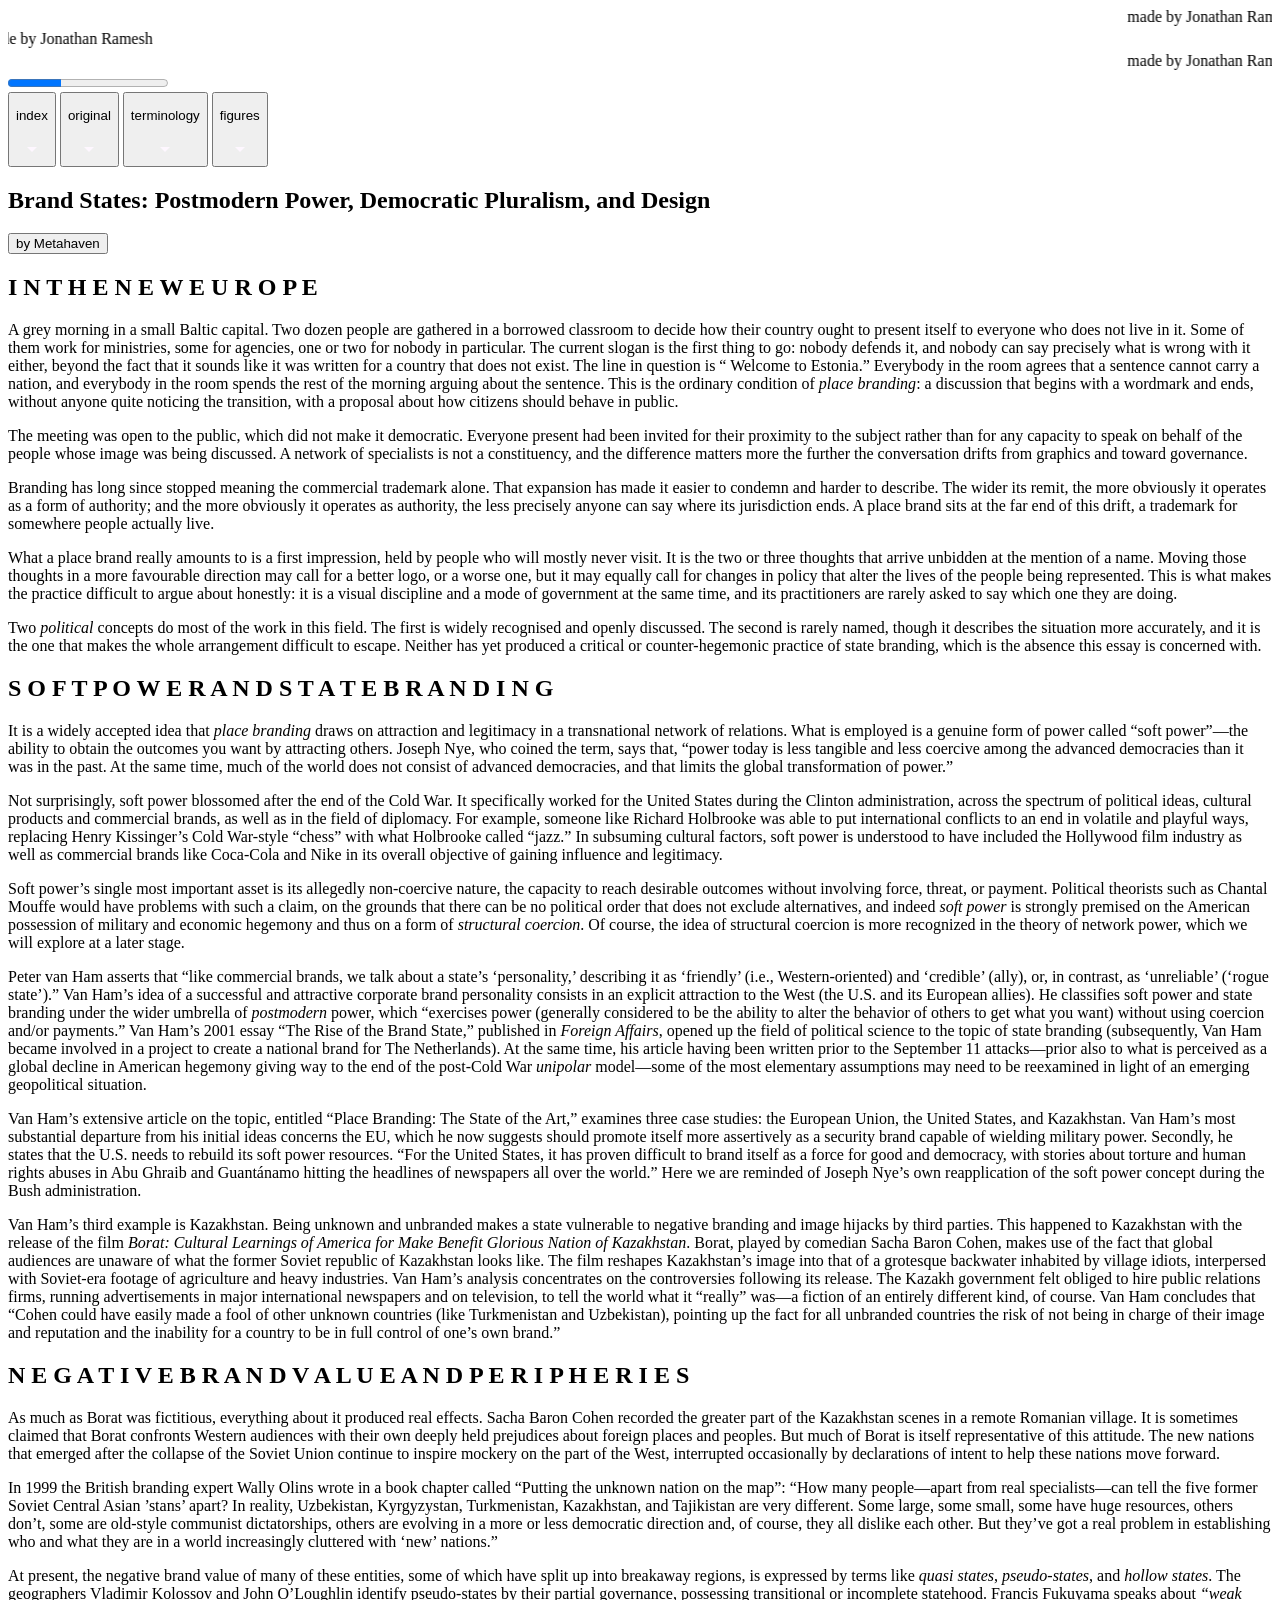
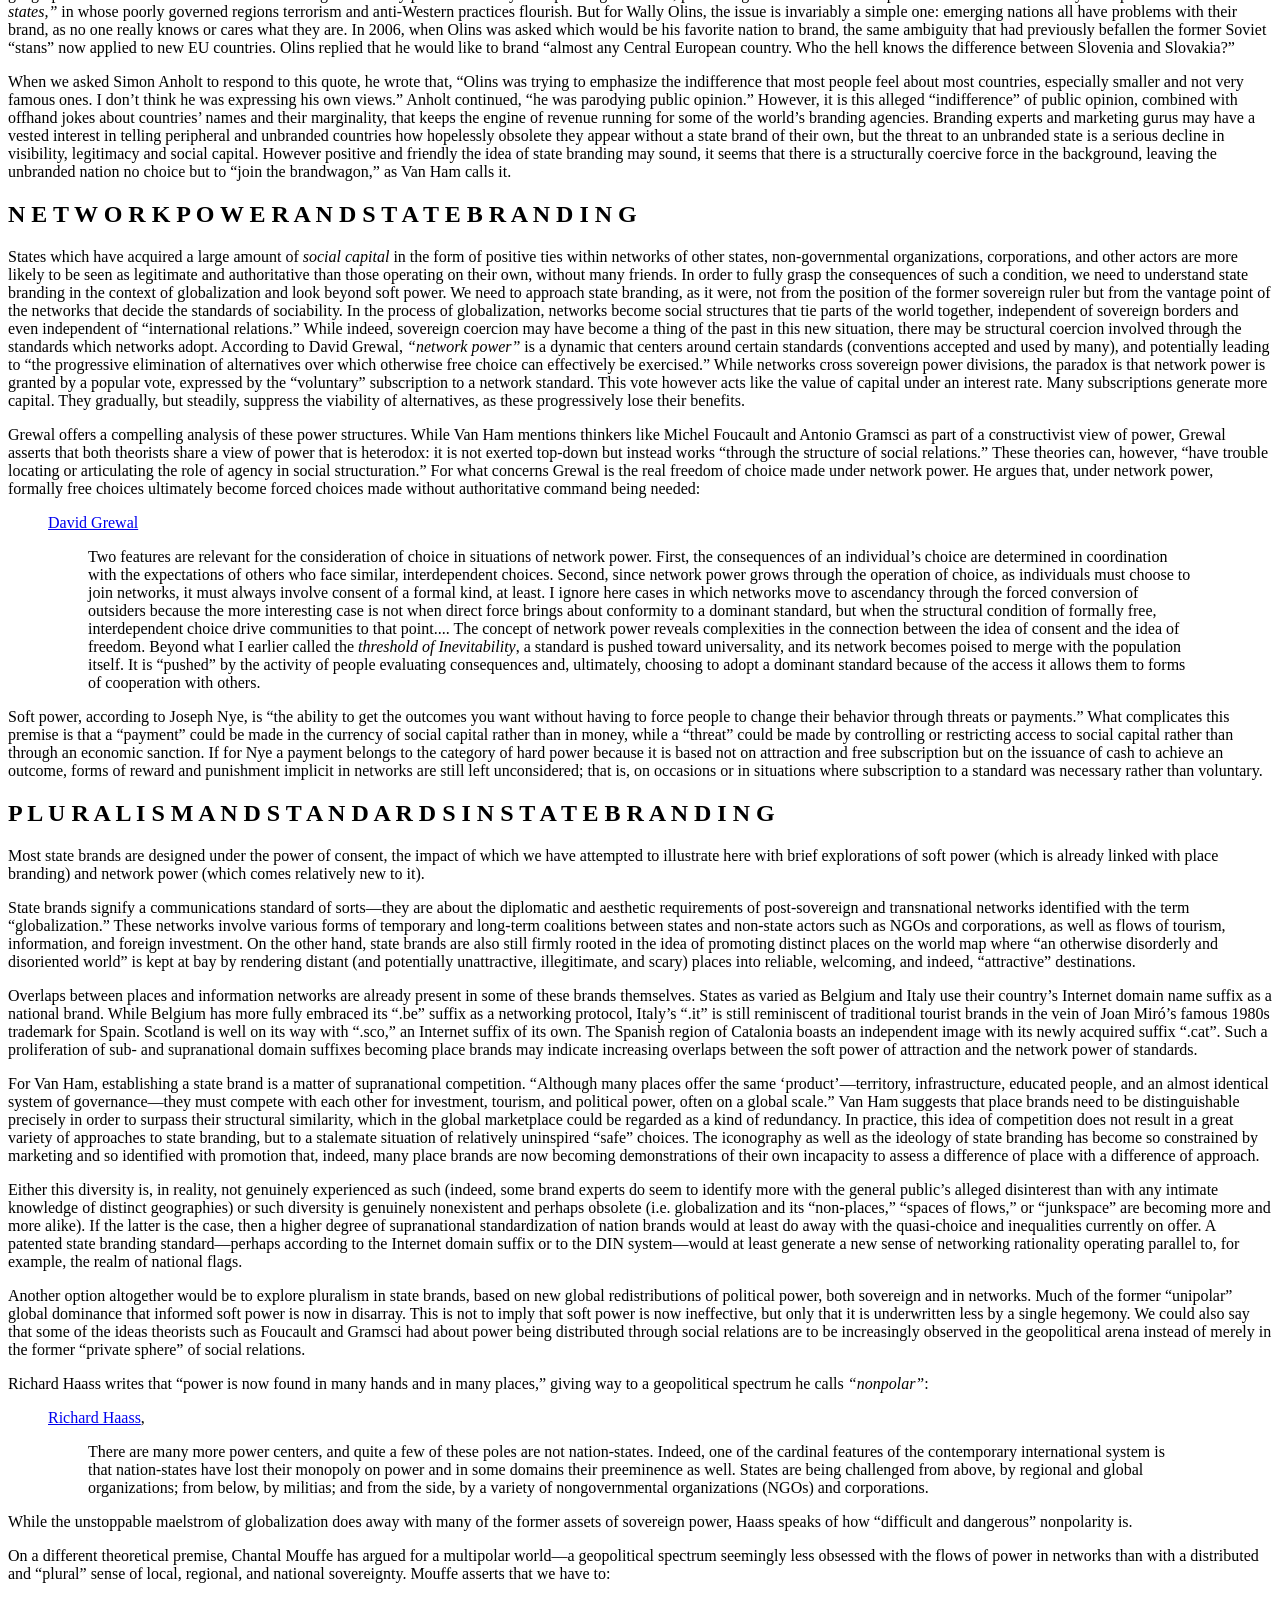
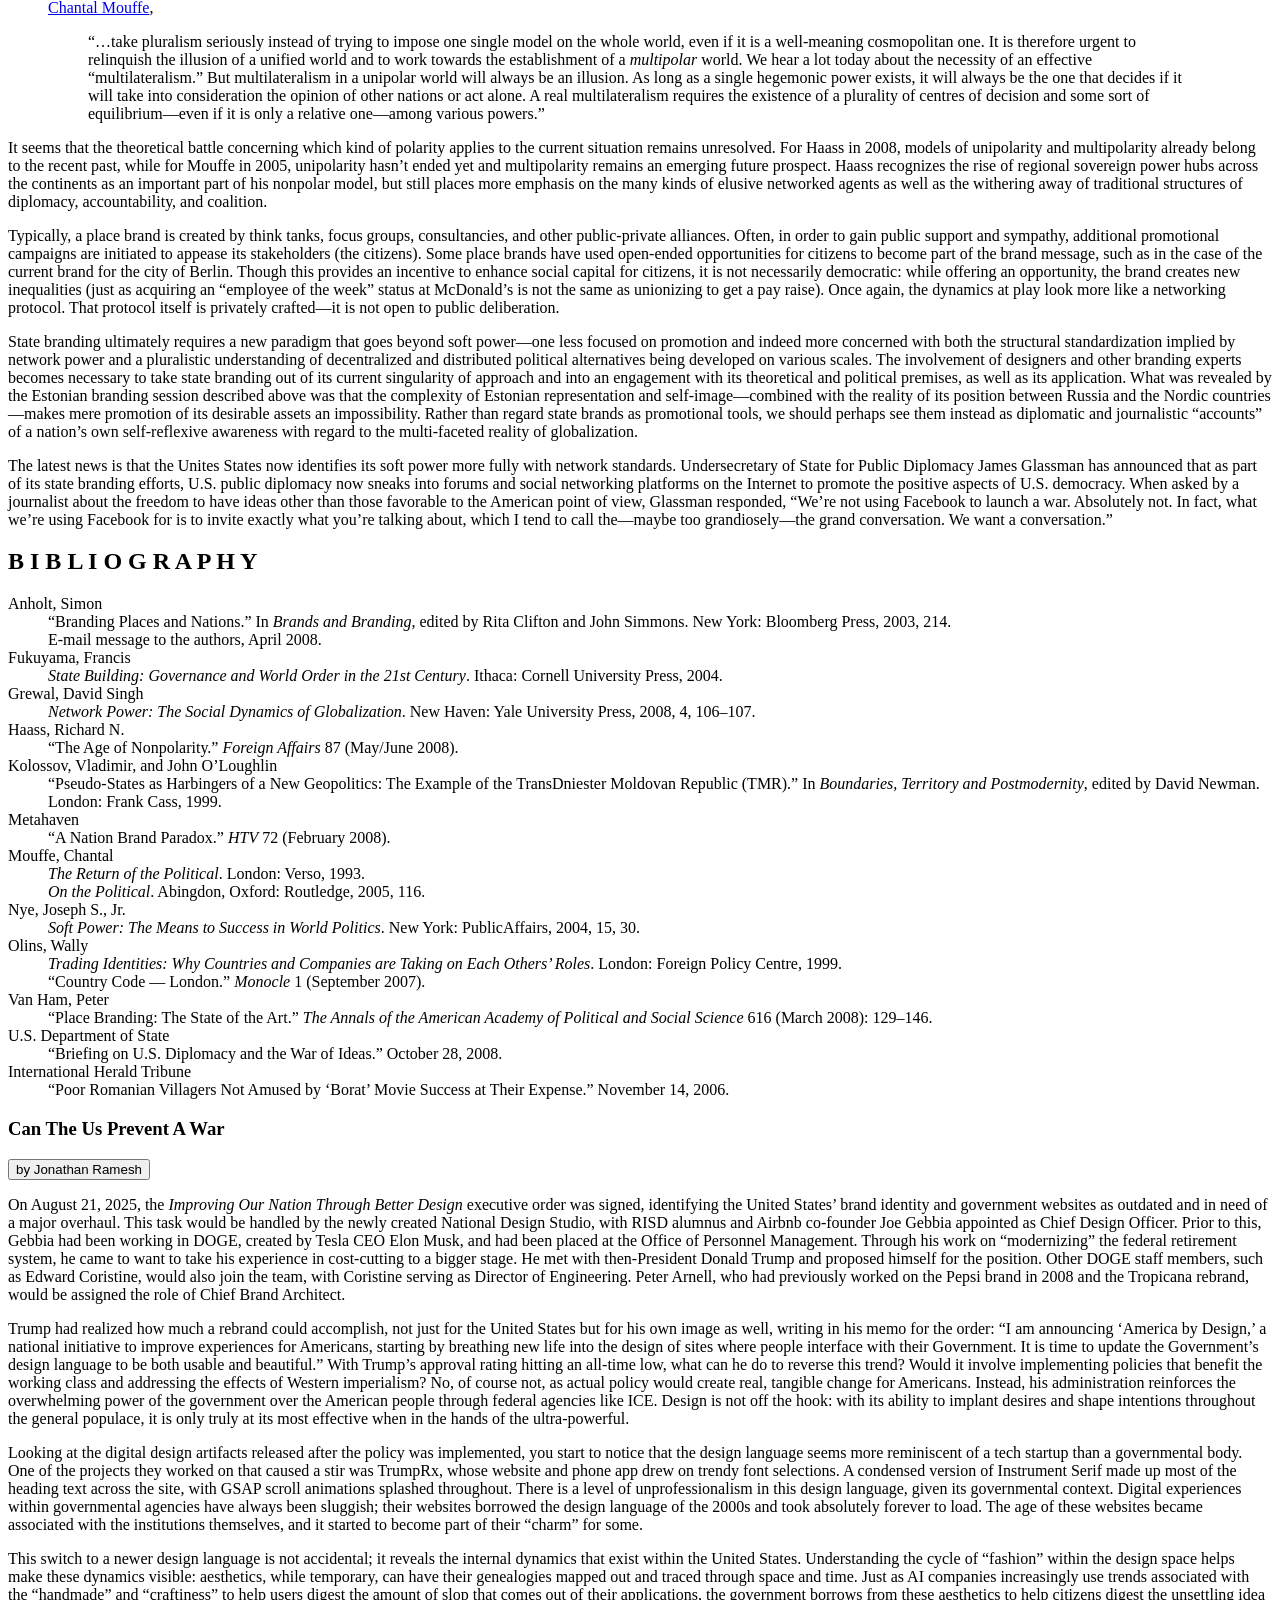
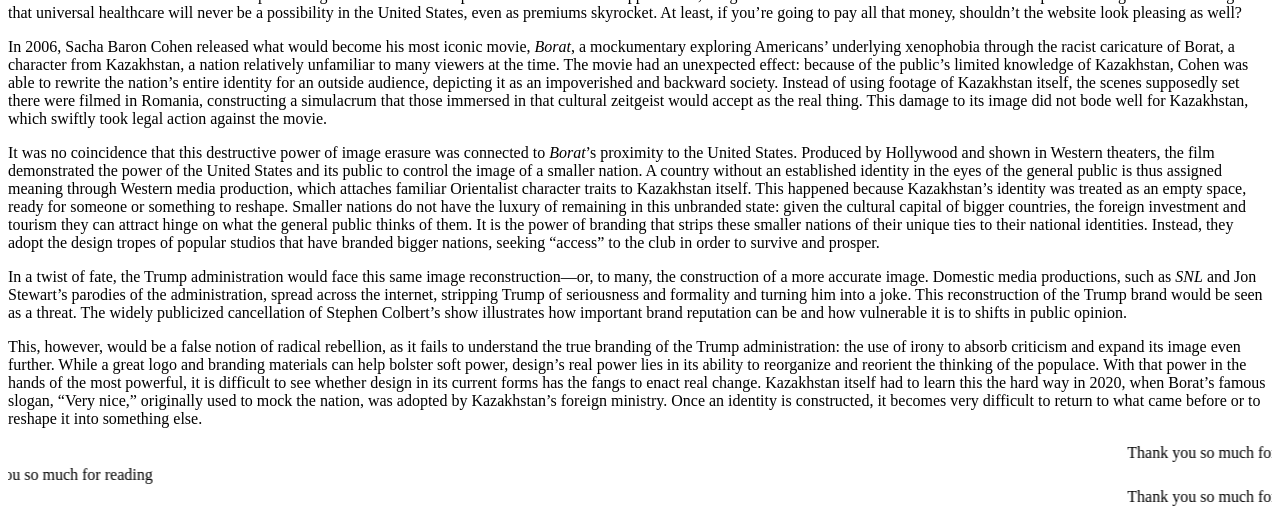
<file: html/index.html>
<!DOCTYPE html>
<html lang="en">
  <head>
    <meta charset="UTF-8">
    <meta name="viewport" content="width=device-width, initial-scale=1.0">
    <meta http-equiv="X-UA-Compatible" content="ie=edge">
    <title>My Website</title>
    <link rel="stylesheet" href="../css/styles.css">
    <link rel="icon" href="./favicon.ico" type="image/x-icon">
  </head>
  <body>



<!---------------------------------------------------------------------->
    <main>


      <div class = graident-header>
<marquee behavior="scroll" direction="left" scrollamount="6">
  made by Jonathan Ramesh  made by Jonathan Ramesh  made by Jonathan Ramesh  made by Jonathan Ramesh made by Jonathan Ramesh made by Jonathan Ramesh made by Jonathan Ramesh  made by Jonathan Ramesh 
</marquee>
<marquee behavior="scroll" direction="right" scrollamount="6">
  made by Jonathan Ramesh  made by Jonathan Ramesh  made by Jonathan Ramesh  made by Jonathan Ramesh made by Jonathan Ramesh made by Jonathan Ramesh made by Jonathan Ramesh  made by Jonathan Ramesh 
</marquee>
<marquee behavior="scroll" direction="left" scrollamount="6">
  made by Jonathan Ramesh  made by Jonathan Ramesh  made by Jonathan Ramesh  made by Jonathan Ramesh made by Jonathan Ramesh made by Jonathan Ramesh made by Jonathan Ramesh  made by Jonathan Ramesh 
</marquee>
      </div>


<!---------------------------------------------------------------------->



      <div class = "nav-bar">

        <div class  = "nav-progress">
        <progress id="reading" value="10" max="30"></progress>
        </div>

        <div class = "nav-section">
        <button class = "nav-chip">
            <p class ="nav-text">index</p>
            <img class="caret" src="../Assets/arrow_drop_down.svg" alt="">


        </button>
        <button class = "nav-chip">
           <p class ="nav-text">original</p>
           <img class="caret" src="../Assets/arrow_drop_down.svg" alt="">
            


        </button>
        <button class = "nav-chip">
            
           <p class ="nav-text">terminology</p>
           <img class="caret" src="../Assets/arrow_drop_down.svg" alt="">

        </button>
        <button class = "nav-chip">
            <p class ="nav-text">figures</p>
           <img class="caret" src="../Assets/arrow_drop_down.svg" alt="">

        </button>
        </div>
       



      </div>




<!---------------------------------------------------------------------->

<section class = "header">


    <div class ="article-title">
          <h1 class = "main-title">Brand States: Postmodern Power, Democratic Pluralism, and Design</h1>
    </div>
    <div cass = "article-author">
      <button href = "https://metahaven.net/" class = "author"> by Metahaven</button>
    </div>





</section>

      


<!---------------------------------------------------------------------->
<section class = "block-1">
      <h2 class = "article-heading-1">
          <span>I</span>
          <span>N</span>
          <span>T</span>
          <span>H</span>
          <span>E</span>
          <span>N</span>
          <span>E</span>
          <span>W</span>
          <span>E</span>
          <span>U</span>
          <span>R</span>
          <span>O</span>
          <span>P</span>
          <span>E</span>
    
      </h2>


      <div class = "article-body">
          <p>A grey morning in a small Baltic capital. Two dozen people are gathered in a borrowed classroom to decide how their country ought to present itself to everyone who does not live in it. Some of them work for ministries, some for agencies, one or two for nobody in particular. The current slogan is the first thing to go: nobody defends it, and nobody can say precisely what is wrong with it either, beyond the fact that it sounds like it was written for a country that does not exist. The line in question is <span class="mark">&ldquo;&nbsp;Welcome to Estonia.&rdquo;</span> Everybody in the room agrees that a sentence cannot carry a nation, and everybody in the room spends the rest of the morning arguing about the sentence. This is the ordinary condition of <dfn>place branding</dfn>: a discussion that begins with a wordmark and ends, without anyone quite noticing the transition, with a proposal about how citizens should behave in public.</p>

          <p>The meeting was open to the public, which did not make it democratic. Everyone present had been invited for their proximity to the subject rather than for any capacity to speak on behalf of the people whose image was being discussed. A network of specialists is not a constituency, and the difference matters more the further the conversation drifts from graphics and toward governance.</p>

          <p>Branding has long since stopped meaning the commercial trademark alone. That expansion has made it easier to condemn and harder to describe. The wider its remit, the more obviously it operates as a form of authority; and the more obviously it operates as authority, the less precisely anyone can say where its jurisdiction ends. A place brand sits at the far end of this drift, a trademark for somewhere people actually live.</p>

          <p>What a place brand really amounts to is a first impression, held by people who will mostly never visit. It is the two or three thoughts that arrive unbidden at the mention of a name. Moving those thoughts in a more favourable direction may call for a better logo, or a worse one, but it may equally call for changes in policy that alter the lives of the people being represented. This is what makes the practice difficult to argue about honestly: it is a visual discipline and a mode of government at the same time, and its practitioners are rarely asked to say which one they are doing.</p>

          <p>Two <dfn>political</dfn> concepts do most of the work in this field. The first is widely recognised and openly discussed. The second is rarely named, though it describes the situation more accurately, and it is the one that makes the whole arrangement difficult to escape. Neither has yet produced a critical or counter-hegemonic practice of state branding, which is the absence this essay is concerned with.</p>

      </div>

</section>
<section class = "block-2">

<h2 class="article-heading-2">
          <span>S</span>
          <span>O</span>
          <span>F</span>
          <span>T</span>

          <span>P</span>
          <span>O</span>
          <span>W</span>
          <span>E</span>
          <span>R</span>

          <span>A</span>
          <span>N</span>
          <span>D</span>

          <span>S</span>
          <span>T</span>
          <span>A</span>
          <span>T</span>
          <span>E</span>

          <span>B</span>
          <span>R</span>
          <span>A</span>
          <span>N</span>
          <span>D</span>
          <span>I</span>
          <span>N</span>
          <span>G</span>
</h2>

      <div class="article-body">
        <p>It is a widely accepted idea that <dfn>place branding</dfn> draws on attraction and legitimacy in a transnational network of relations. What is employed is a genuine form of power called “soft power”—the ability to obtain the outcomes you want by attracting others. Joseph Nye, who coined the term, says that, “power today is less tangible and less coercive among the advanced democracies than it was in the past. At the same time, much of the world does not consist of advanced democracies, and that limits the global transformation of power.”</p>

        <p>Not surprisingly, soft power blossomed after the end of the Cold War. It specifically worked for the United States during the Clinton administration, across the spectrum of political ideas, cultural products and commercial brands, as well as in the field of diplomacy. For example, someone like Richard Holbrooke was able to put international conflicts to an end in volatile and playful ways, replacing Henry Kissinger’s Cold War-style “chess” with what Holbrooke called “jazz.” In subsuming cultural factors, soft power is understood to have included the Hollywood film industry as well as commercial brands like Coca-Cola and Nike in its overall objective of gaining influence and legitimacy.</p>

        <p>Soft power’s single most important asset is its allegedly non-coercive nature, the capacity to reach desirable outcomes without involving force, threat, or payment. Political theorists such as Chantal Mouffe would have problems with such a claim, on the grounds that there can be no political order that does not exclude alternatives, and indeed <dfn>soft power</dfn> is strongly premised on the American possession of military and economic hegemony and thus on a form of <dfn>structural coercion</dfn>. Of course, the idea of structural coercion is more recognized in the theory of network power, which we will explore at a later stage.</p>

        <p>Peter van Ham asserts that “like commercial brands, we talk about a state’s ‘personality,’ describing it as ‘friendly’ (i.e., Western-oriented) and ‘credible’ (ally), or, in contrast, as ‘unreliable’ (‘rogue state’).” Van Ham’s idea of a successful and attractive corporate brand personality consists in an explicit attraction to the West (the U.S. and its European allies). He classifies soft power and state branding under the wider umbrella of <dfn>postmodern</dfn> power, which “exercises power (generally considered to be the ability to alter the behavior of others to get what you want) without using coercion and/or payments.” Van Ham’s 2001 essay “The Rise of the Brand State,” published in <cite>Foreign Affairs</cite>, opened up the field of political science to the topic of state branding (subsequently, Van Ham became involved in a project to create a national brand for The Netherlands). At the same time, his article having been written prior to the September 11 attacks—prior also to what is perceived as a global decline in American hegemony giving way to the end of the post-Cold War <dfn>unipolar</dfn> model—some of the most elementary assumptions may need to be reexamined in light of an emerging geopolitical situation.</p>

        <p>Van Ham’s extensive article on the topic, entitled “Place Branding: The State of the Art,” examines three case studies: the European Union, the United States, and Kazakhstan. Van Ham’s most substantial departure from his initial ideas concerns the EU, which he now suggests should promote itself more assertively as a security brand capable of wielding military power. Secondly, he states that the U.S. needs to rebuild its soft power resources. “For the United States, it has proven difficult to brand itself as a force for good and democracy, with stories about torture and human rights abuses in Abu Ghraib and Guantánamo hitting the headlines of newspapers all over the world.” Here we are reminded of Joseph Nye’s own reapplication of the soft power concept during the Bush administration.</p>

        <p>Van Ham’s third example is Kazakhstan. Being unknown and unbranded makes a state vulnerable to negative branding and image hijacks by third parties. This happened to Kazakhstan with the release of the film <cite>Borat: Cultural Learnings of America for Make Benefit Glorious Nation of Kazakhstan</cite>. Borat, played by comedian Sacha Baron Cohen, makes use of the fact that global audiences are unaware of what the former Soviet republic of Kazakhstan looks like. The film reshapes Kazakhstan’s image into that of a grotesque backwater inhabited by village idiots, interpersed with Soviet-era footage of agriculture and heavy industries. Van Ham’s analysis concentrates on the controversies following its release. The Kazakh government felt obliged to hire public relations firms, running advertisements in major international newspapers and on television, to tell the world what it “really” was—a fiction of an entirely different kind, of course. Van Ham concludes that “Cohen could have easily made a fool of other unknown countries (like Turkmenistan and Uzbekistan), pointing up the fact for all unbranded countries the risk of not being in charge of their image and reputation and the inability for a country to be in full control of one’s own brand.”</p>
      </div>
</section>

<section>

      <h2 class="article-heading-3">
          <span>N</span>
          <span>E</span>
          <span>G</span>
          <span>A</span>
          <span>T</span>
          <span>I</span>
          <span>V</span>
          <span>E</span>

          <span>B</span>
          <span>R</span>
          <span>A</span>
          <span>N</span>
          <span>D</span>

          <span>V</span>
          <span>A</span>
          <span>L</span>
          <span>U</span>
          <span>E</span>

          <span>A</span>
          <span>N</span>
          <span>D</span>

          <span>P</span>
          <span>E</span>
          <span>R</span>
          <span>I</span>
          <span>P</span>
          <span>H</span>
          <span>E</span>
          <span>R</span>
          <span>I</span>
          <span>E</span>
          <span>S</span>
      </h2>

      <div class="article-body">
        <p>As much as Borat was fictitious, everything about it produced real effects. Sacha Baron Cohen recorded the greater part of the Kazakhstan scenes in a remote Romanian village. It is sometimes claimed that Borat confronts Western audiences with their own deeply held prejudices about foreign places and peoples. But much of Borat is itself representative of this attitude. The new nations that emerged after the collapse of the Soviet Union continue to inspire mockery on the part of the West, interrupted occasionally by declarations of intent to help these nations move forward.</p>

        <p>In 1999 the British branding expert Wally Olins wrote in a book chapter called “Putting the unknown nation on the map”: “How many people—apart from real specialists—can tell the five former Soviet Central Asian ’stans’ apart? In reality, Uzbekistan, Kyrgyzystan, Turkmenistan, Kazakhstan, and Tajikistan are very different. Some large, some small, some have huge resources, others don’t, some are old-style communist dictatorships, others are evolving in a more or less democratic direction and, of course, they all dislike each other. But they’ve got a real problem in establishing who and what they are in a world increasingly cluttered with ‘new’ nations.”</p>

        <p>At present, the negative brand value of many of these entities, some of which have split up into breakaway regions, is expressed by terms like <dfn>quasi states</dfn>, <dfn>pseudo-states</dfn>, and <dfn>hollow states</dfn>. The geographers Vladimir Kolossov and John O’Loughlin identify pseudo-states by their partial governance, possessing transitional or incomplete statehood. Francis Fukuyama speaks about <dfn>“weak states,”</dfn> in whose poorly governed regions terrorism and anti-Western practices flourish. But for Wally Olins, the issue is invariably a simple one: emerging nations all have problems with their brand, as no one really knows or cares what they are. In 2006, when Olins was asked which would be his favorite nation to brand, the same ambiguity that had previously befallen the former Soviet “stans” now applied to new EU countries. Olins replied that he would like to brand “almost any Central European country. Who the hell knows the difference between Slovenia and Slovakia?”</p>

        <p>When we asked Simon Anholt to respond to this quote, he wrote that, “Olins was trying to emphasize the indifference that most people feel about most countries, especially smaller and not very famous ones. I don’t think he was expressing his own views.” Anholt continued, “he was parodying public opinion.” However, it is this alleged “indifference” of public opinion, combined with offhand jokes about countries’ names and their marginality, that keeps the engine of revenue running for some of the world’s branding agencies. Branding experts and marketing gurus may have a vested interest in telling peripheral and unbranded countries how hopelessly obsolete they appear without a state brand of their own, but the threat to an unbranded state is a serious decline in visibility, legitimacy and social capital. However positive and friendly the idea of state branding may sound, it seems that there is a structurally coercive force in the background, leaving the unbranded nation no choice but to “join the brandwagon,” as Van Ham calls it.</p>
      </div>

</section>


<section>
      <h2 class="article-heading-4">
          <span>N</span>
          <span>E</span>
          <span>T</span>
          <span>W</span>
          <span>O</span>
          <span>R</span>
          <span>K</span>

          <span>P</span>
          <span>O</span>
          <span>W</span>
          <span>E</span>
          <span>R</span>

          <span>A</span>
          <span>N</span>
          <span>D</span>

          <span>S</span>
          <span>T</span>
          <span>A</span>
          <span>T</span>
          <span>E</span>

          <span>B</span>
          <span>R</span>
          <span>A</span>
          <span>N</span>
          <span>D</span>
          <span>I</span>
          <span>N</span>
          <span>G</span>
      </h2>

      <div class="article-body">
        <p>States which have acquired a large amount of <dfn>social capital</dfn> in the form of positive ties within networks of other states, non-governmental organizations, corporations, and other actors are more likely to be seen as legitimate and authoritative than those operating on their own, without many friends. In order to fully grasp the consequences of such a condition, we need to understand state branding in the context of globalization and look beyond soft power. We need to approach state branding, as it were, not from the position of the former sovereign ruler but from the vantage point of the networks that decide the standards of sociability. In the process of globalization, networks become social structures that tie parts of the world together, independent of sovereign borders and even independent of “international relations.” While indeed, sovereign coercion may have become a thing of the past in this new situation, there may be structural coercion involved through the standards which networks adopt. According to David Grewal, <dfn>“network power”</dfn> is a dynamic that centers around certain standards (conventions accepted and used by many), and potentially leading to “the progressive elimination of alternatives over which otherwise free choice can effectively be exercised.” While networks cross sovereign power divisions, the paradox is that network power is granted by a popular vote, expressed by the “voluntary” subscription to a network standard. This vote however acts like the value of capital under an interest rate. Many subscriptions generate more capital. They gradually, but steadily, suppress the viability of alternatives, as these progressively lose their benefits.</p>

        <p>Grewal offers a compelling analysis of these power structures. While Van Ham mentions thinkers like Michel Foucault and Antonio Gramsci as part of a constructivist view of power, Grewal asserts that both theorists share a view of power that is heterodox: it is not exerted top-down but instead works “through the structure of social relations.” These theories can, however, “have trouble locating or articulating the role of agency in social structuration.” For what concerns Grewal is the real freedom of choice made under network power. He argues that, under network power, formally free choices ultimately become forced choices made without authoritative command being needed:</p>

        <figure class="pull-quote">
           <figcaption >
           <a href ="https://www.law.berkeley.edu/our-faculty/faculty-profiles/david-singh-grewal/">David Grewal</a> 
          </figcaption>
        <blockquote>
          <p>Two features are relevant for the consideration of choice in situations of network power. First, the consequences of an individual’s choice are determined in coordination with the expectations of others who face similar, interdependent choices. Second, since network power grows through the operation of choice, as individuals must choose to join networks, it must always involve consent of a formal kind, at least. I ignore here cases in which networks move to ascendancy through the forced conversion of outsiders because the more interesting case is not when direct force brings about conformity to a dominant standard, but when the structural condition of formally free, interdependent choice drive communities to that point.... The concept of network power reveals complexities in the connection between the idea of consent and the idea of freedom. Beyond what I earlier called the <dfn>threshold of Inevitability</dfn>, a standard is pushed toward universality, and its network becomes poised to merge with the population itself. It is “pushed” by the activity of people evaluating consequences and, ultimately, choosing to adopt a dominant standard because of the access it allows them to forms of cooperation with others.</p>
        </blockquote>

         
        </figure>

        <p>Soft power, according to Joseph Nye, is “the ability to get the outcomes you want without having to force people to change their behavior through threats or payments.” What complicates this premise is that a “payment” could be made in the currency of social capital rather than in money, while a “threat” could be made by controlling or restricting access to social capital rather than through an economic sanction. If for Nye a payment belongs to the category of hard power because it is based not on attraction and free subscription but on the issuance of cash to achieve an outcome, forms of reward and punishment implicit in networks are still left unconsidered; that is, on occasions or in situations where subscription to a standard was necessary rather than voluntary.</p>
      </div>

</section>

<section class = "block">

      <h2 class="article-heading-5">
          <span>P</span>
          <span>L</span>
          <span>U</span>
          <span>R</span>
          <span>A</span>
          <span>L</span>
          <span>I</span>
          <span>S</span>
          <span>M</span>

          <span>A</span>
          <span>N</span>
          <span>D</span>

          <span>S</span>
          <span>T</span>
          <span>A</span>
          <span>N</span>
          <span>D</span>
          <span>A</span>
          <span>R</span>
          <span>D</span>
          <span>S</span>

          <span>I</span>
          <span>N</span>

          <span>S</span>
          <span>T</span>
          <span>A</span>
          <span>T</span>
          <span>E</span>

          <span>B</span>
          <span>R</span>
          <span>A</span>
          <span>N</span>
          <span>D</span>
          <span>I</span>
          <span>N</span>
          <span>G</span>
      </h2>

      <div class="article-body">
        <p>Most state brands are designed under the power of consent, the impact of which we have attempted to illustrate here with brief explorations of soft power (which is already linked with place branding) and network power (which comes relatively new to it).</p>

        <p>State brands signify a communications standard of sorts—they are about the diplomatic and aesthetic requirements of post-sovereign and transnational networks identified with the term “globalization.” These networks involve various forms of temporary and long-term coalitions between states and non-state actors such as NGOs and corporations, as well as flows of tourism, information, and foreign investment. On the other hand, state brands are also still firmly rooted in the idea of promoting distinct places on the world map where “an otherwise disorderly and disoriented world” is kept at bay by rendering distant (and potentially unattractive, illegitimate, and scary) places into reliable, welcoming, and indeed, “attractive” destinations.</p>

        <p>Overlaps between places and information networks are already present in some of these brands themselves. States as varied as Belgium and Italy use their country’s Internet domain name suffix as a national brand. While Belgium has more fully embraced its “.be” suffix as a networking protocol, Italy’s “.it” is still reminiscent of traditional tourist brands in the vein of Joan Miró’s famous 1980s trademark for Spain. Scotland is well on its way with “.sco,” an Internet suffix of its own. The Spanish region of Catalonia boasts an independent image with its newly acquired suffix “.cat”. Such a proliferation of sub- and supranational domain suffixes becoming place brands may indicate increasing overlaps between the soft power of attraction and the network power of standards.</p>

        <p>For Van Ham, establishing a state brand is a matter of supranational competition. “Although many places offer the same ‘product’—territory, infrastructure, educated people, and an almost identical system of governance—they must compete with each other for investment, tourism, and political power, often on a global scale.” Van Ham suggests that place brands need to be distinguishable precisely in order to surpass their structural similarity, which in the global marketplace could be regarded as a kind of redundancy. In practice, this idea of competition does not result in a great variety of approaches to state branding, but to a stalemate situation of relatively uninspired “safe” choices. The iconography as well as the ideology of state branding has become so constrained by marketing and so identified with promotion that, indeed, many place brands are now becoming demonstrations of their own incapacity to assess a difference of place with a difference of approach.</p>

        <p>Either this diversity is, in reality, not genuinely experienced as such (indeed, some brand experts do seem to identify more with the general public’s alleged disinterest than with any intimate knowledge of distinct geographies) or such diversity is genuinely nonexistent and perhaps obsolete (i.e. globalization and its “non-places,” “spaces of flows,” or “junkspace” are becoming more and more alike). If the latter is the case, then a higher degree of supranational standardization of nation brands would at least do away with the quasi-choice and inequalities currently on offer. A patented state branding standard—perhaps according to the Internet domain suffix or to the DIN system—would at least generate a new sense of networking rationality operating parallel to, for example, the realm of national flags.</p>

        <p>Another option altogether would be to explore pluralism in state brands, based on new global redistributions of political power, both sovereign and in networks. Much of the former “unipolar” global dominance that informed soft power is now in disarray. This is not to imply that soft power is now ineffective, but only that it is underwritten less by a single hegemony. We could also say that some of the ideas theorists such as Foucault and Gramsci had about power being distributed through social relations are to be increasingly observed in the geopolitical arena instead of merely in the former “private sphere” of social relations.</p>

        <p>Richard Haass writes that “power is now found in many hands and in many places,” giving way to a geopolitical spectrum he calls <dfn>“nonpolar”</dfn>:</p>

        <figure class="pull-quote">
          <figcaption>
            <a href="https://en.wikipedia.org/wiki/Richard_Haass">Richard Haass</a>,
           
          </figcaption>
        <blockquote>
          <p>There are many more power centers, and quite a few of these poles are not nation-states. Indeed, one of the cardinal features of the contemporary international system is that nation-states have lost their monopoly on power and in some domains their preeminence as well. States are being challenged from above, by regional and global organizations; from below, by militias; and from the side, by a variety of nongovernmental organizations (NGOs) and corporations.</p>
        </blockquote>

          
        </figure>

        <p>While the unstoppable maelstrom of globalization does away with many of the former assets of sovereign power, Haass speaks of how “difficult and dangerous” nonpolarity is.</p>

        <p>On a different theoretical premise, Chantal Mouffe has argued for a multipolar world—a geopolitical spectrum seemingly less obsessed with the flows of power in networks than with a distributed and “plural” sense of local, regional, and national sovereignty. Mouffe asserts that we have to:</p>

        <figure class="pull-quote">
          <figcaption>
            <a href="https://en.wikipedia.org/wiki/Chantal_Mouffe" >Chantal Mouffe</a>,
            
          </figcaption>
        <blockquote>
          <p>“…take pluralism seriously instead of trying to impose one single model on the whole world, even if it is a well-meaning cosmopolitan one. It is therefore urgent to relinquish the illusion of a unified world and to work towards the establishment of a <dfn>multipolar</dfn> world. We hear a lot today about the necessity of an effective “multilateralism.” But multilateralism in a unipolar world will always be an illusion. As long as a single hegemonic power exists, it will always be the one that decides if it will take into consideration the opinion of other nations or act alone. A real multilateralism requires the existence of a plurality of centres of decision and some sort of equilibrium—even if it is only a relative one—among various powers.”</p>
        </blockquote>

          
        </figure>

        <p>It seems that the theoretical battle concerning which kind of polarity applies to the current situation remains unresolved. For Haass in 2008, models of unipolarity and multipolarity already belong to the recent past, while for Mouffe in 2005, unipolarity hasn’t ended yet and multipolarity remains an emerging future prospect. Haass recognizes the rise of regional sovereign power hubs across the continents as an important part of his nonpolar model, but still places more emphasis on the many kinds of elusive networked agents as well as the withering away of traditional structures of diplomacy, accountability, and coalition.</p>

        <p>Typically, a place brand is created by think tanks, focus groups, consultancies, and other public-private alliances. Often, in order to gain public support and sympathy, additional promotional campaigns are initiated to appease its stakeholders (the citizens). Some place brands have used open-ended opportunities for citizens to become part of the brand message, such as in the case of the current brand for the city of Berlin. Though this provides an incentive to enhance social capital for citizens, it is not necessarily democratic: while offering an opportunity, the brand creates new inequalities (just as acquiring an “employee of the week” status at McDonald’s is not the same as unionizing to get a pay raise). Once again, the dynamics at play look more like a networking protocol. That protocol itself is privately crafted—it is not open to public deliberation.</p>

        <p>State branding ultimately requires a new paradigm that goes beyond soft power—one less focused on promotion and indeed more concerned with both the structural standardization implied by network power and a pluralistic understanding of decentralized and distributed political alternatives being developed on various scales. The involvement of designers and other branding experts becomes necessary to take state branding out of its current singularity of approach and into an engagement with its theoretical and political premises, as well as its application. What was revealed by the Estonian branding session described above was that the complexity of Estonian representation and self-image—combined with the reality of its position between Russia and the Nordic countries—makes mere promotion of its desirable assets an impossibility. Rather than regard state brands as promotional tools, we should perhaps see them instead as diplomatic and journalistic “accounts” of a nation’s own self-reflexive awareness with regard to the multi-faceted reality of globalization.</p>

        <p>The latest news is that the Unites States now identifies its soft power more fully with network standards. Undersecretary of State for Public Diplomacy James Glassman has announced that as part of its state branding efforts, U.S. public diplomacy now sneaks into forums and social networking platforms on the Internet to promote the positive aspects of U.S. democracy. When asked by a journalist about the freedom to have ideas other than those favorable to the American point of view, Glassman responded, “We’re not using Facebook to launch a war. Absolutely not. In fact, what we’re using Facebook for is to invite exactly what you’re talking about, which I tend to call the—maybe too grandiosely—the grand conversation. We want a conversation.”</p>
      </div>
</section>

<section class="bibliography">
  <h2 class="article-heading-6">
    <span>B</span>
    <span>I</span>
    <span>B</span>
    <span>L</span>
    <span>I</span>
    <span>O</span>
    <span>G</span>
    <span>R</span>
    <span>A</span>
    <span>P</span>
    <span>H</span>
    <span>Y</span>
</h2>

  <dl>
    <dt>Anholt, Simon</dt>
    <dd>“Branding Places and Nations.” In <cite>Brands and Branding</cite>, edited by Rita Clifton and John Simmons. New York: Bloomberg Press, 2003, 214.</dd>
    <dd>E-mail message to the authors, April 2008.</dd>

    <dt>Fukuyama, Francis</dt>
    <dd><cite>State Building: Governance and World Order in the 21st Century</cite>. Ithaca: Cornell University Press, 2004.</dd>

    <dt>Grewal, David Singh</dt>
    <dd><cite>Network Power: The Social Dynamics of Globalization</cite>. New Haven: Yale University Press, 2008, 4, 106–107.</dd>

    <dt>Haass, Richard N.</dt>
    <dd>“The Age of Nonpolarity.” <cite>Foreign Affairs</cite> 87 (May/June 2008).</dd>

    <dt>Kolossov, Vladimir, and John O’Loughlin</dt>
    <dd>“Pseudo-States as Harbingers of a New Geopolitics: The Example of the TransDniester Moldovan Republic (TMR).” In <cite>Boundaries, Territory and Postmodernity</cite>, edited by David Newman. London: Frank Cass, 1999.</dd>

    <dt>Metahaven</dt>
    <dd>“A Nation Brand Paradox.” <cite>HTV</cite> 72 (February 2008).</dd>

    <dt>Mouffe, Chantal</dt>
    <dd><cite>The Return of the Political</cite>. London: Verso, 1993.</dd>
    <dd><cite>On the Political</cite>. Abingdon, Oxford: Routledge, 2005, 116.</dd>

    <dt>Nye, Joseph S., Jr.</dt>
    <dd><cite>Soft Power: The Means to Success in World Politics</cite>. New York: PublicAffairs, 2004, 15, 30.</dd>

    <dt>Olins, Wally</dt>
    <dd><cite>Trading Identities: Why Countries and Companies are Taking on Each Others’ Roles</cite>. London: Foreign Policy Centre, 1999.</dd>
    <dd>“Country Code — London.” <cite>Monocle</cite> 1 (September 2007).</dd>

    <dt>Van Ham, Peter</dt>
    <dd>“Place Branding: The State of the Art.” <cite>The Annals of the American Academy of Political and Social Science</cite> 616 (March 2008): 129–146.</dd>

    <dt>U.S. Department of State</dt>
    <dd>“Briefing on U.S. Diplomacy and the War of Ideas.” October 28, 2008.</dd>

    <dt>International Herald Tribune</dt>
    <dd>“Poor Romanian Villagers Not Amused by ‘Borat’ Movie Success at Their Expense.” November 14, 2006.</dd>
  </dl>
</section>

<section>





  

<section class = "header">
    <div class ="article-title">
          <h1 class = "main-title">Can The Us Prevent A War</h1>
    </div>
    <div cass = "article-author">
      <button  class = "author"> by Jonathan Ramesh</button>
    </div>
</section>

<div class="article-body">

  <p>On August 21, 2025, the <cite>Improving Our Nation Through Better Design</cite> executive order was signed, identifying the United States’ brand identity and government websites as outdated and in need of a major overhaul. This task would be handled by the newly created National Design Studio, with RISD alumnus and Airbnb co-founder Joe Gebbia appointed as Chief Design Officer. Prior to this, Gebbia had been working in DOGE, created by Tesla CEO Elon Musk, and had been placed at the Office of Personnel Management. Through his work on “modernizing” the federal retirement system, he came to want to take his experience in cost-cutting to a bigger stage. He met with then-President Donald Trump and proposed himself for the position. Other DOGE staff members, such as Edward Coristine, would also join the team, with Coristine serving as Director of Engineering. Peter Arnell, who had previously worked on the Pepsi brand in 2008 and the Tropicana rebrand, would be assigned the role of Chief Brand Architect.</p>

  <p>Trump had realized how much a rebrand could accomplish, not just for the United States but for his own image as well, writing in his memo for the order: “I am announcing ‘America by Design,’ a national initiative to improve experiences for Americans, starting by breathing new life into the design of sites where people interface with their Government. It is time to update the Government’s design language to be both usable and beautiful.” With Trump’s approval rating hitting an all-time low, what can he do to reverse this trend? Would it involve implementing policies that benefit the working class and addressing the effects of Western imperialism? No, of course not, as actual policy would create real, tangible change for Americans. Instead, his administration reinforces the overwhelming power of the government over the American people through federal agencies like ICE. Design is not off the hook: with its ability to implant desires and shape intentions throughout the general populace, it is only truly at its most effective when in the hands of the ultra-powerful.</p>

  <p>Looking at the digital design artifacts released after the policy was implemented, you start to notice that the design language seems more reminiscent of a tech startup than a governmental body. One of the projects they worked on that caused a stir was TrumpRx, whose website and phone app drew on trendy font selections. A condensed version of Instrument Serif made up most of the heading text across the site, with GSAP scroll animations splashed throughout. There is a level of unprofessionalism in this design language, given its governmental context. Digital experiences within governmental agencies have always been sluggish; their websites borrowed the design language of the 2000s and took absolutely forever to load. The age of these websites became associated with the institutions themselves, and it started to become part of their “charm” for some.</p>

  <p>This switch to a newer design language is not accidental; it reveals the internal dynamics that exist within the United States. Understanding the cycle of “fashion” within the design space helps make these dynamics visible: aesthetics, while temporary, can have their genealogies mapped out and traced through space and time. Just as AI companies increasingly use trends associated with the “handmade” and “craftiness” to help users digest the amount of slop that comes out of their applications, the government borrows from these aesthetics to help citizens digest the unsettling idea that universal healthcare will never be a possibility in the United States, even as premiums skyrocket. At least, if you’re going to pay all that money, shouldn’t the website look pleasing as well?</p>

  <p>In 2006, Sacha Baron Cohen released what would become his most iconic movie, <cite>Borat</cite>, a mockumentary exploring Americans’ underlying xenophobia through the racist caricature of Borat, a character from Kazakhstan, a nation relatively unfamiliar to many viewers at the time. The movie had an unexpected effect: because of the public’s limited knowledge of Kazakhstan, Cohen was able to rewrite the nation’s entire identity for an outside audience, depicting it as an impoverished and backward society. Instead of using footage of Kazakhstan itself, the scenes supposedly set there were filmed in Romania, constructing a simulacrum that those immersed in that cultural zeitgeist would accept as the real thing. This damage to its image did not bode well for Kazakhstan, which swiftly took legal action against the movie.</p>

  <p>It was no coincidence that this destructive power of image erasure was connected to <cite>Borat</cite>’s proximity to the United States. Produced by Hollywood and shown in Western theaters, the film demonstrated the power of the United States and its public to control the image of a smaller nation. A country without an established identity in the eyes of the general public is thus assigned meaning through Western media production, which attaches familiar Orientalist character traits to Kazakhstan itself. This happened because Kazakhstan’s identity was treated as an empty space, ready for someone or something to reshape. Smaller nations do not have the luxury of remaining in this unbranded state: given the cultural capital of bigger countries, the foreign investment and tourism they can attract hinge on what the general public thinks of them. It is the power of branding that strips these smaller nations of their unique ties to their national identities. Instead, they adopt the design tropes of popular studios that have branded bigger nations, seeking “access” to the club in order to survive and prosper.</p>

  <p>In a twist of fate, the Trump administration would face this same image reconstruction—or, to many, the construction of a more accurate image. Domestic media productions, such as <cite>SNL</cite> and Jon Stewart’s parodies of the administration, spread across the internet, stripping Trump of seriousness and formality and turning him into a joke. This reconstruction of the Trump brand would be seen as a threat. The widely publicized cancellation of Stephen Colbert’s show illustrates how important brand reputation can be and how vulnerable it is to shifts in public opinion.</p>

  <p>This, however, would be a false notion of radical rebellion, as it fails to understand the true branding of the Trump administration: the use of irony to absorb criticism and expand its image even further. While a great logo and branding materials can help bolster soft power, design’s real power lies in its ability to reorganize and reorient the thinking of the populace. With that power in the hands of the most powerful, it is difficult to see whether design in its current forms has the fangs to enact real change. Kazakhstan itself had to learn this the hard way in 2020, when Borat’s famous slogan, “Very nice,” originally used to mock the nation, was adopted by Kazakhstan’s foreign ministry. Once an identity is constructed, it becomes very difficult to return to what came before or to reshape it into something else.</p>

</div>





</section>







      <div class = graident-header>
<marquee behavior="scroll" direction="left" scrollamount="6">
 Thank you so much for reading Thank you so much for reading Thank you so much for reading Thank you so much for reading Thank you so much for reading Thank you so much for reading Thank you so much for reading Thank you so much for reading Thank you so much for reading Thank you so much for reading Thank you so much for reading
</marquee>
<marquee behavior="scroll" direction="right" scrollamount="6">
   Thank you so much for reading Thank you so much for reading Thank you so much for reading Thank you so much for reading Thank you so much for reading Thank you so much for readin gThank you so much for reading Thank you so much for reading Thank you so much for reading Thank you so much for reading Thank you so much for reading Thank you so much for reading
</marquee>
<marquee behavior="scroll" direction="left" scrollamount="6">
  Thank you so much for reading Thank you so much for reading Thank you so much for reading Thank you so much for reading Thank you so much for reading Thank you so much for reading Thank you so much for reading Thank you so much for readin gThank you so much for reading Thank you so much for reading Thank you so much for reading Thank you so much for reading Thank you so much for reading
    </main>
  </body>
</html>
</file>
<file: css/styles.css>

</file>
